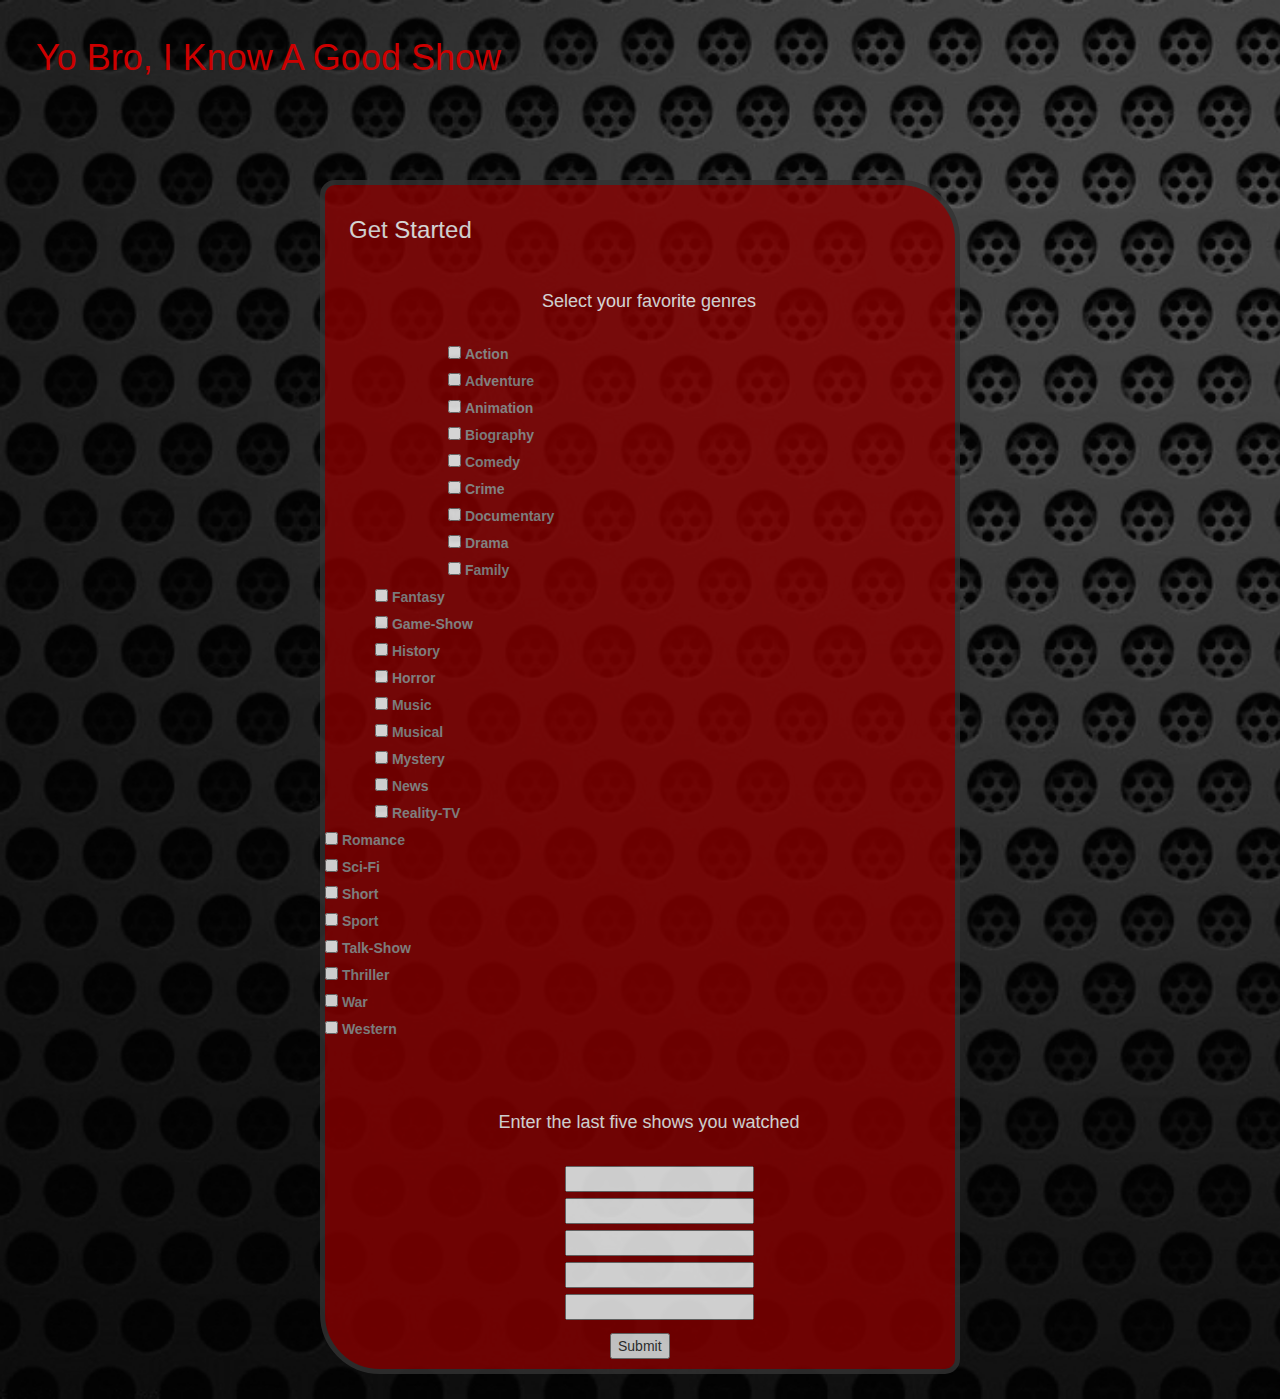
<file: tv_recommender/app/templates/index.html>
<!DOCTYPE html>
<html lang="en">

<head>
  <title>Page</title>
  <meta charset="utf-8">
  <meta name="viewport" content="width=device-width, initial-scale=1">
  <link rel="stylesheet" href="https://maxcdn.bootstrapcdn.com/bootstrap/3.3.7/css/bootstrap.min.css">
  <script src="https://ajax.googleapis.com/ajax/libs/jquery/3.1.1/jquery.min.js"></script>
  <script src="https://maxcdn.bootstrapcdn.com/bootstrap/3.3.7/js/bootstrap.min.js"></script>
  <link rel="stylesheet" type="text/css" href="../static/mystyle.css">

</head>

<body>
  <h1>Yo Bro, I Know A Good Show</h1>
  <form name="input" action="/post/user" method="POST">
    <h3>Get Started </h3><br>
    <h4 style="text-align: center">Select your favorite genres</h4> <br>

    <div style="margin-left: 123px" class="genre_preferences_col_1">
      <input type="checkbox" name="genre" value="action">
      <label style="color: rgb(150,150,150)">Action</label><br>
      <input type="checkbox" name="genre" value="adventure">
      <label style="color: rgb(150,150,150)">Adventure</label><br>
      <input type="checkbox" name="genre" value="animation">
      <label style="color: rgb(150,150,150)">Animation</label><br>
      <input type="checkbox" name="genre" value="biography">
      <label style="color: rgb(150,150,150)">Biography</label><br>
      <input type="checkbox" name="genre" value="comedy">
      <label style="color: rgb(150,150,150)">Comedy</label><br>
      <input type="checkbox" name="genre" value="crime">
      <label style="color: rgb(150,150,150)">Crime</label><br>
      <input type="checkbox" name="genre" value="documentary">
      <label style="color: rgb(150,150,150)">Documentary</label><br>
      <input type="checkbox" name="genre" value="drama">
      <label style="color: rgb(150,150,150)">Drama</label><br>
      <input type="checkbox" name="genre" value="family">
      <label style="color: rgb(150,150,150)">Family</label><br>
    </div>
    <div style="margin-left: 50px;margin-right: 50px" class="genre_preferences_col_1">
      <input type="checkbox" name="genre" value="fantasy">
      <label style="color: rgb(150,150,150)">Fantasy</label><br>
      <input type="checkbox" name="genre" value="game-show">
      <label style="color: rgb(150,150,150)">Game-Show</label><br>
      <input type="checkbox" name="genre" value="history">
      <label style="color: rgb(150,150,150)">History</label><br>
      <input type="checkbox" name="genre" value="horror">
      <label style="color: rgb(150,150,150)">Horror</label><br>
      <input type="checkbox" name="genre" value="music">
      <label style="color: rgb(150,150,150)">Music</label><br>
      <input type="checkbox" name="genre" value="musical">
      <label style="color: rgb(150,150,150)">Musical</label><br>
      <input type="checkbox" name="genre" value="mystery">
      <label style="color: rgb(150,150,150)">Mystery</label><br>
      <input type="checkbox" name="genre" value="news">
      <label style="color: rgb(150,150,150)">News</label><br>
      <input type="checkbox" name="genre" value="reality-tv">
      <label style="color: rgb(150,150,150)">Reality-TV</label><br>
    </div>

    <div class="genre_preferences_col">
      <input type="checkbox" name="genre" value="romance">
      <label style="color: rgb(150,150,150)">Romance</label><br>
      <input type="checkbox" name="genre" value="sci-fi">
      <label style="color: rgb(150,150,150)">Sci-Fi</label><br>
      <input type="checkbox" name="genre" value="short">
      <label style="color: rgb(150,150,150)">Short</label><br>
      <input type="checkbox" name="genre" value="sport">
      <label style="color: rgb(150,150,150)">Sport</label><br>
      <input type="checkbox" name="genre" value="talk-show">
      <label style="color: rgb(150,150,150)">Talk-Show</label><br>
      <input type="checkbox" name="genre" value="thriller">
      <label style="color: rgb(150,150,150)">Thriller</label><br>
      <input type="checkbox" name="genre" value="war">
      <label style="color: rgb(150,150,150)">War</label><br>
      <input type="checkbox" name="genre" value="western">
      <label style="color: rgb(150,150,150)">Western</label><br><br>
    </div>

    <h4 style="text-align: center; margin-top: 40px">Enter the last five shows you watched</h4><br>
    <input style="margin-top: 3px;margin-bottom:3px;margin-left: 240px" type="text" name="tvshows"><br>
    <input style="margin-top: 3px;margin-bottom:3px;margin-left: 240px" type="text" name="tvshows"><br>
    <input style="margin-top: 3px;margin-bottom:3px;margin-left: 240px" type="text" name="tvshows"><br>
    <input style="margin-top: 3px;margin-bottom:3px;margin-left: 240px" type="text" name="tvshows"><br>
    <input style="margin-top: 3px;margin-bottom:3px;margin-left: 240px" type="text" name="tvshows"><br>
    <input style="margin-top: 10px;margin-bottom:10px;margin-left: 285px" type="submit" value="Submit">

  </form>

</body>

</html>
</file>
<file: tv_recommender/app/static/mystyle.css>
body {
    background-image: url("./bg.png");
    background-repeat: no-repeat;
    background-size: cover;
  }

  h1 {
  	color: rgb(204, 0, 0);
  	text-align: top left;
    padding-top: 0.5em;
  	padding-left: 1em;
  }

  h3 {
    color: white;
    padding-left: 1em;
    padding-top: 0.5em;
  }

  h4 {
    color: white;
    text-align: center;
    padding-left: 1em;
    padding-top: 0.5em;
  }

  form {
    background-color: rgb(135, 0, 0);
    opacity: 0.8;
    margin-top: 8%;
    margin-left: 25%;
    margin-right:25%;
    margin-bottom: 25px;
    width: 50%;
    border: 5px solid;
    border-radius: 15px 60px;
    min-width: 380px;
  }

  label {
    color: rgb(200,200,200);
  }

.first {
  background-color: rgb(135, 0, 0);
  opacity: 0.8;
  margin-top: 5%;
  margin-left: 25%;
  margin-right:25%;
  margin-bottom: 25px;
  width: 50%;
  border: 5px solid;
  border-radius: 15px 60px;
  min-width: 380px;
}

.second {
  background-color: rgb(135, 0, 0);
  opacity: 0.8;
  margin-top: 1%;
  margin-left: 25%;
  margin-right:25%;
  margin-bottom: 25px;
  width: 50%;
  border: 5px solid;
  border-radius: 15px 60px;
  min-width: 380px;
}

img {

  width: 200px;
  height:auto;

}
</file>
